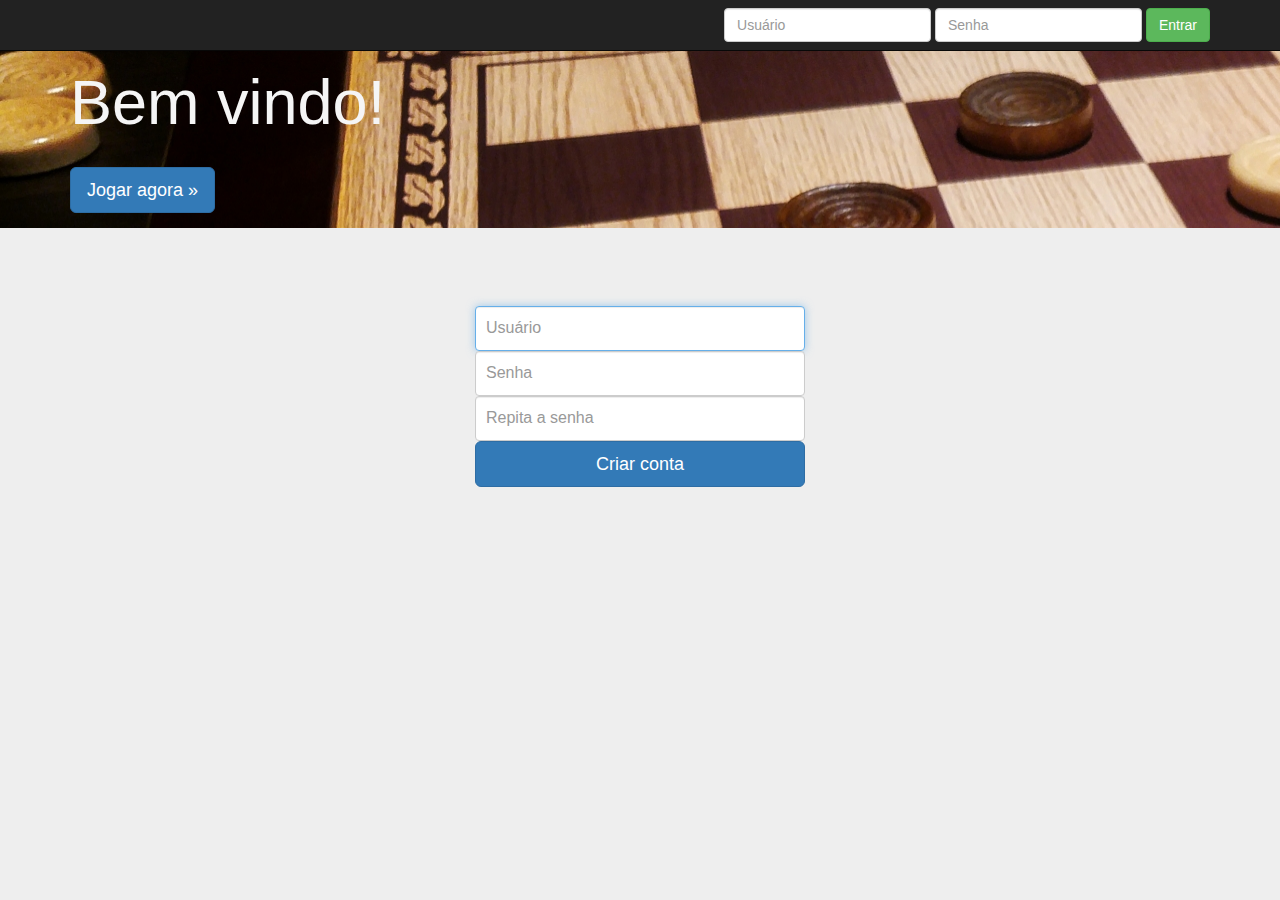
<file: index.html>
<!DOCTYPE html>
<html>
    <head>
        <title>Play Damas</title>
        <meta charset="utf-8">        
        <meta name="viewport" content="width=device-width, initial-scale=1">                                   
        <meta name="author" content="Lucas Fernando Frighetto">
        <link rel="icon" href="3828884_boardgames_crown_draughts_games_monopoly_icon.ico">                    
        <link href="bootstrap/bootstrap.css" rel="stylesheet">            
        <link href="index.css" rel="stylesheet">                                           
    </head>
    <body>
        <nav class="navbar navbar-inverse navbar-fixed-top">
            <div class="container">
                <div id="navbar" class="navbar-collapse collapse">
                    <div class="navbar-form navbar-right form-group">
                        <form action="/singin.php" method="POST" onsubmit="this.source.value=this.outerHTML"> 
                            <input id="id" name="id" type="text" placeholder="Usuário" class="form-control" maxlength="15">
                            <input id="pass" name="pass" type="password" placeholder="Senha" class="form-control" maxlength="15">
                            <button type="submit" class="btn btn-success">Entrar</button>
                        </form> 
                    </div>
                </div>
            </div>
        </nav>
        <div class="jumbotron">
            <div class="ljumbotron">
                <div class="container">  
                    <h1>Bem vindo!</h1>
                    <br>
                    <p>
                        <a class="btn btn-primary btn-lg" href="visit.php" >Jogar agora &raquo;</a>
                    </p>
                </div>
            </div>
        </div>
        <div class="container">
            <div class="form-signin">
                <form action="/singup.php" method="POST" onsubmit="this.source.value=this.outerHTML">          
                    <label for="inputEmail" class="sr-only">Usuário</label>
                    <input name="new_account" type="text" class="form-control" placeholder="Usuário" maxlength="15" required autofocus>
                    <label for="inputPassword" class="sr-only">Senha</label>
                    <input name="new_pass" type="password" class="form-control" placeholder="Senha" maxlength="15" required>
                    <label for="inputPassword" class="sr-only">Repita a senha</label>
                    <input name="confirm_pass" type="password" class="form-control" placeholder="Repita a senha" maxlength="15" required>
                    <button class="btn btn-lg btn-primary btn-block" type="submit">Criar conta</button>
                </form>                                   
            </div>
        </div>
    </body>
</html>
</file>
<file: index.css>
body {  
  background-color: #eee;
}

.ljumbotron{
  color:whitesmoke; 
  background-image: url("img/tabuleiro.jpeg");
}

.form-signin {
  max-width: 330px;  
  margin: 0 auto;
}

.form-signin .form-control {
  position: relative;
  height: auto;
  -webkit-box-sizing: border-box;
     -moz-box-sizing: border-box;
          box-sizing: border-box;
  padding: 10px;
  font-size: 16px;
}
</file>
